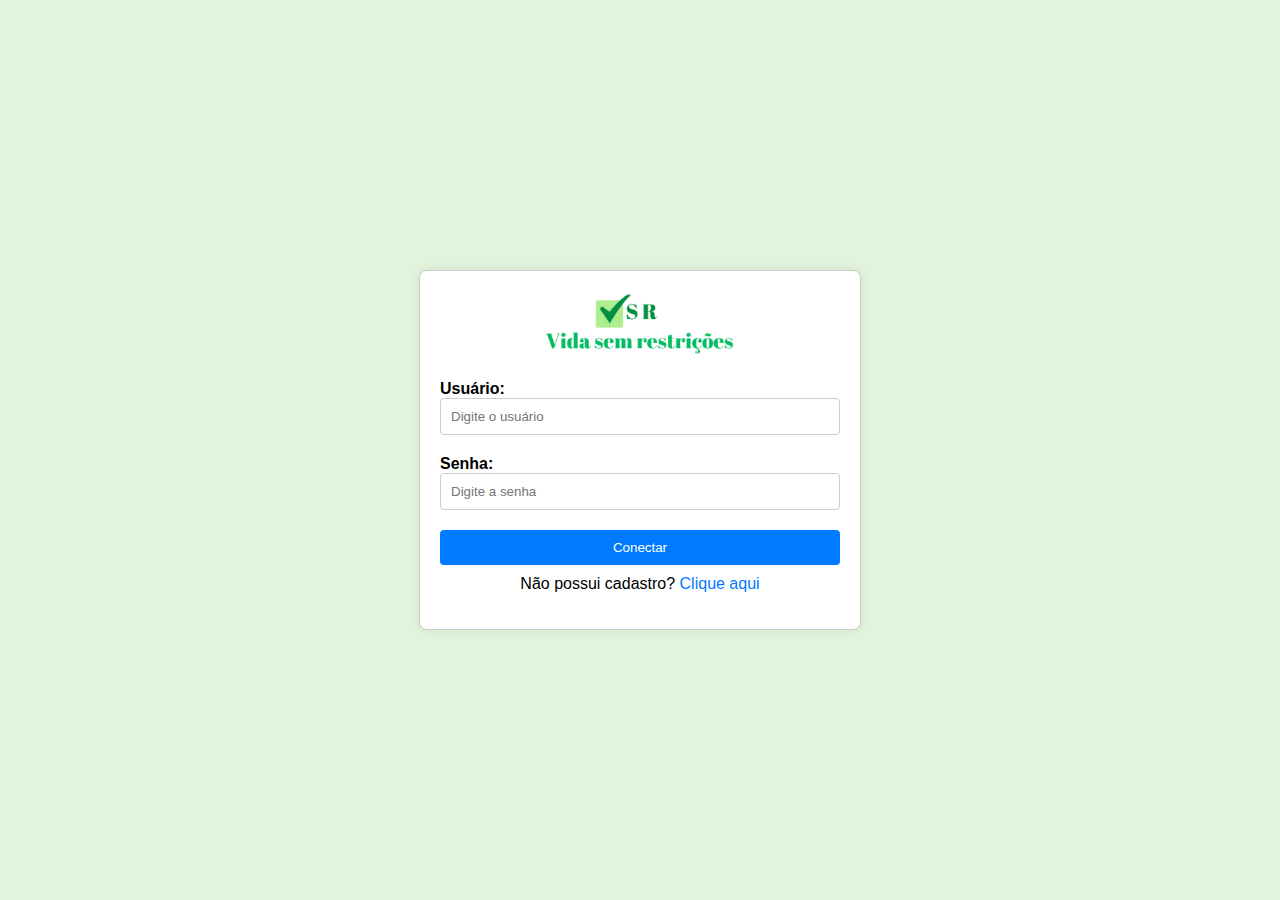
<file: index.html>
<!DOCTYPE html>
<html lang="en">
    
<head>
    <link rel="stylesheet" href="./assets/css/estilo.css">
    <meta charset="UTF-8">
    <meta name="viewport" content="width=device-width, initial-scale=1.0">
    <title>Vida sem restrições</title>
</head>
<body>
    <div class="container">
        <img class="logo" src="./assets/images/logosf.png" alt="Logo" />
        <div class="form">
            <label for="username" class="label">Usuário:</label>
            <input type="text" id="username" class="input" placeholder="Digite o usuário" />
            <label for="password" class="label">Senha:</label>
            <input type="password" id="password" class="input" placeholder="Digite a senha" />
            <button class="button">Conectar</button>
            <p class="registerText">Não possui cadastro? <a href="cadastro.html">Clique aqui</a></p>
        </div>
    </div>
    <!--<script src="./assets/javascript/app.js"></script> -->
    
</body>
</html>
</file>
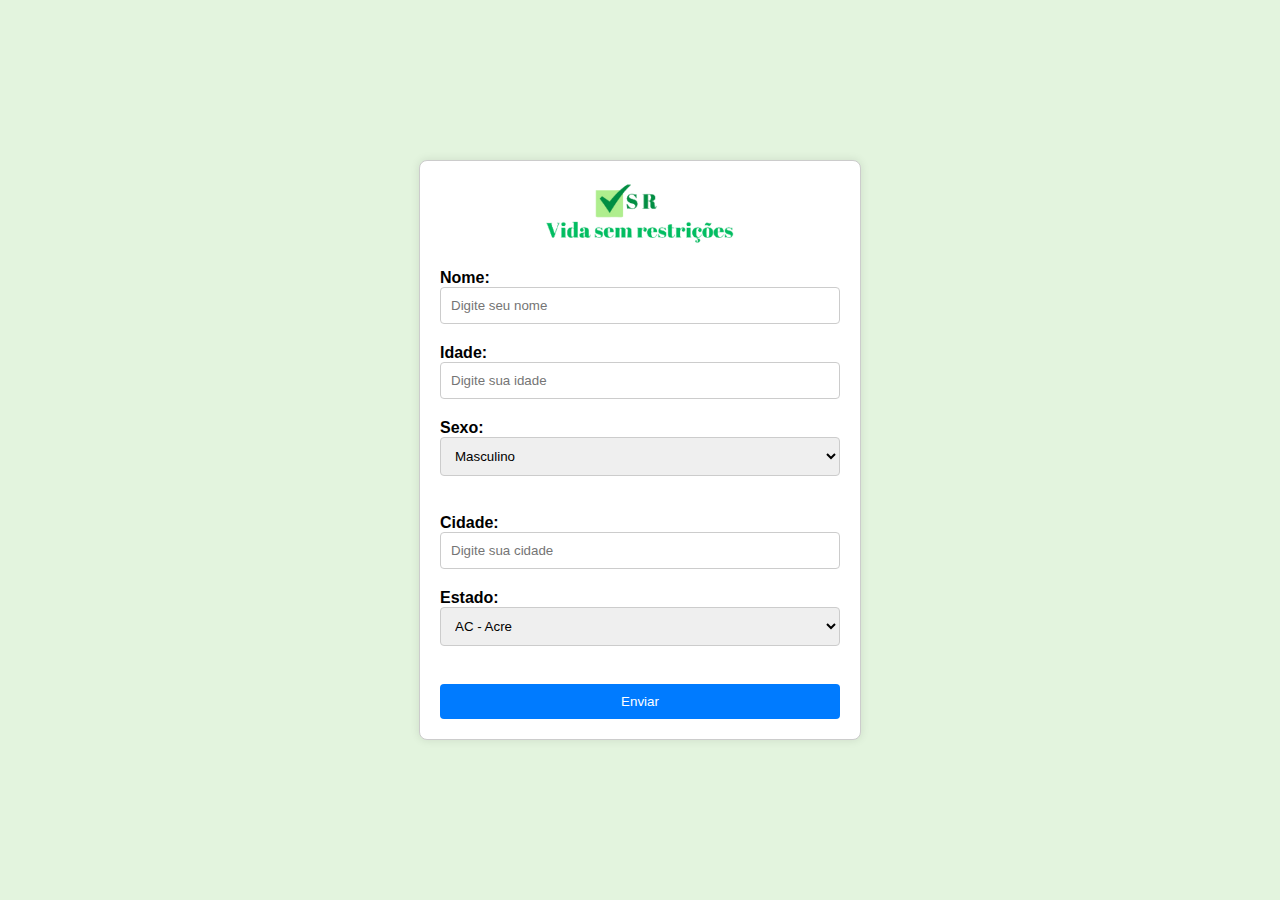
<file: cadastro.html>
<!DOCTYPE html>
<html lang="en">
    
<head>
    <link rel="stylesheet" href="./assets/css/estilo.css">
    <meta charset="UTF-8">
    <meta name="viewport" content="width=device-width, initial-scale=1.0">
    <title>Vida sem restrições</title>
</head>
<body>
    <div class="container">
        <img class="logo" src="./assets/images/logosf.png" alt="Logo" />
        <div class="form">
            <form>
            <label for="username" class="label">Nome:</label>
            <input type="text" id="username" class="input" placeholder="Digite seu nome" />
            <label for="idade" class="label">Idade:</label>
            <input type="text" id="idade" class="input" placeholder="Digite sua idade" />
            <label for="sexo" class="label">Sexo:</label>        
            <select id="sexo" name="sexo" class="select">
                <option value="masculino">Masculino</option>
                <option value="feminino">Feminino</option>
            </select><br><br>
            <label for="cidade" class="label">Cidade:</label>
            <input type="text" id="cidade" class="input" placeholder="Digite sua cidade" /><br>
            <label for="estado" class="label">Estado:</label>
            <select id="estado" name="estado" class="select">
                <option value="AC">AC - Acre</option>
                <option value="AL">AL - Alagoas</option>
                <option value="AP">AP - Amapá</option>
                <option value="AM">AM - Amazonas</option>
                <option value="BA">BA - Bahia</option>
                <option value="CE">CE - Ceará</option>
                <option value="DF">DF - Distrito Federal</option>
                <option value="ES">ES - Espírito Santo</option>
                <option value="GO">GO - Goiás</option>
                <option value="MA">MA - Maranhão</option>
                <option value="MT">MT - Mato Grosso</option>
                <option value="MS">MS - Mato Grosso do Sul</option>
                <option value="MG">MG - Minas Gerais</option>
                <option value="PA">PA - Pará</option>
                <option value="PB">PB - Paraíba</option>
                <option value="PR">PR - Paraná</option>
                <option value="PE">PE - Pernambuco</option>
                <option value="PI">PI - Piauí</option>
                <option value="RJ">RJ - Rio de Janeiro</option>
                <option value="RN">RN - Rio Grande do Norte</option>
                <option value="RS">RS - Rio Grande do Sul</option>
                <option value="RO">RO - Rondônia</option>
                <option value="RR">RR - Roraima</option>
                <option value="SC">SC - Santa Catarina</option>
                <option value="SP">SP - São Paulo</option>
                <option value="SE">SE - Sergipe</option>
                <option value="TO">TO - Tocantins</option>
            </select><br><br>
            <button type="submit" class="button">Enviar</button>
        </form>
        </div>
    </div>
    <script src="./assets/javascript/app.js"></script>
    
</body>
</html>
</file>
<file: assets/css/estilo.css>
body, html {
    margin: 0;
    padding: 0;
    font-family: Arial, sans-serif;
    background-color: #e3f4de;
    display: flex;
    justify-content: center;
    align-items: center;
    height: 100vh;
}

.container {
    display: flex;
    flex-direction: column;
    align-items: center;
    justify-content: center;
    width: 100%;
    max-width: 400px;
    padding: 20px;
    background-color: #fff;
    border: 1px solid #ccc;
    border-radius: 8px;
    box-shadow: 0 0 10px rgba(0, 0, 0, 0.1);
}

.logo {
    width: 100%; /* Largura total do container */
    max-width: 200px; /* Tamanho máximo para a imagem */
    height: auto; /* Altura automática para manter a proporção */
    margin-bottom: 20px;
}

.label {
    margin-bottom: 10px;
    font-weight: bold;
}

.input, .select {
    width: 100%;
    padding: 10px;
    margin-bottom: 20px;
    border: 1px solid #ccc;
    border-radius: 4px;
    box-sizing: border-box;
}

.button {
    width: 100%;
    padding: 10px;
    background-color: #007BFF;
    color: white;
    border: none;
    border-radius: 4px;
    cursor: pointer;
    text-align: center;
}

.button:hover {
    background-color: #0056b3;
}

.registerText {
    margin-top: 10px;
    text-align: center;
}

.registerText a {
    color: #007BFF;
    text-decoration: none;
}

.registerText a:hover {
    text-decoration: underline;
}
</file>
